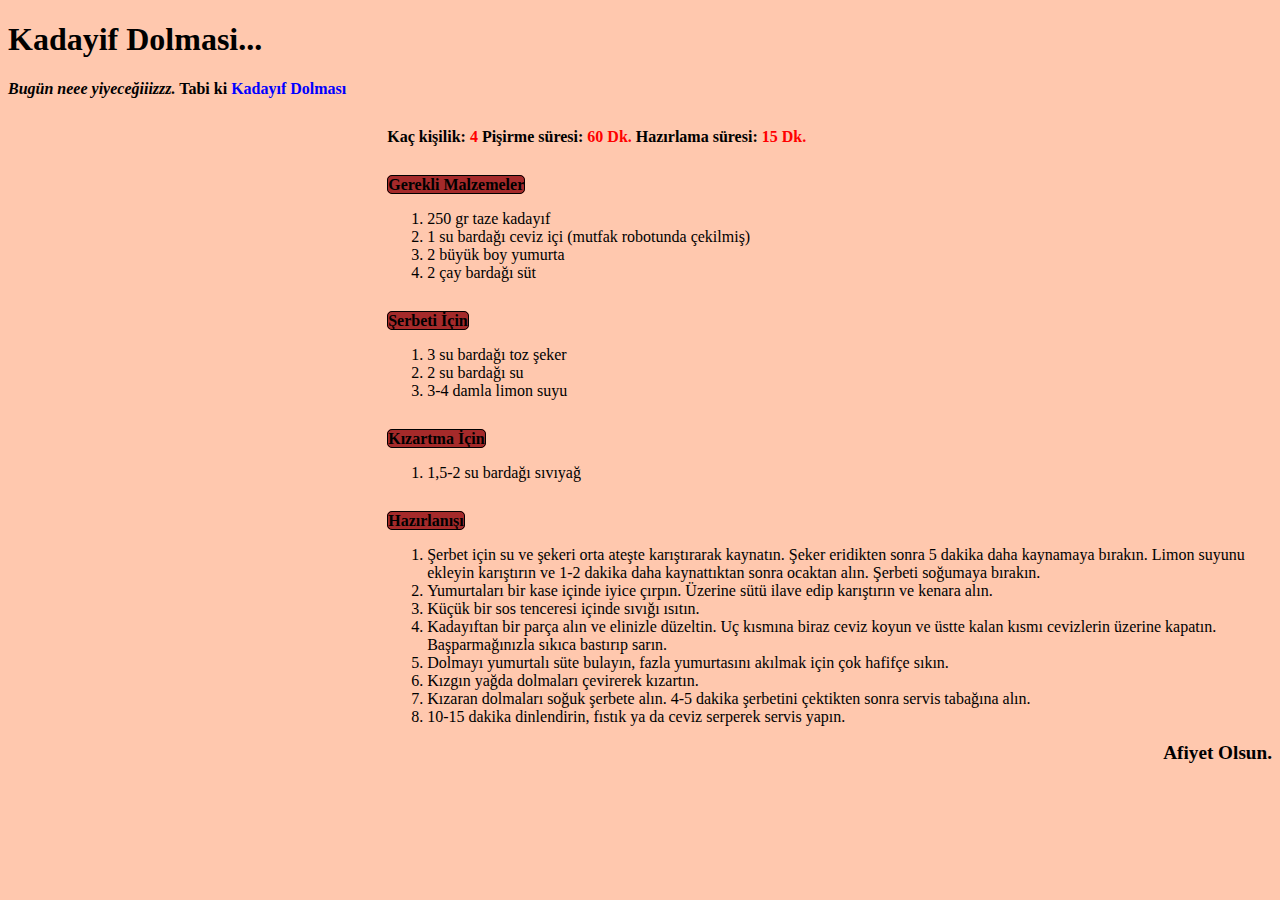
<file: index.html>
<!DOCTYPE html>
<html lang="tr">

<head>
    <meta charset="UTF-8">
    <meta http-equiv="X-UA-Compatible" content="IE=edge">
    <meta name="viewport" content="width=device-width, initial-scale=1.0">
    <title>Kadayif Dolmasi</title>
    <style>
        body {
            background-color: #ffc8ae;
        }

        #headSpan {
            color: blue;
        }

        article {
            display: block;
            margin-top: 30px;
            margin-left: 30%;
        }


        .malzeme {
            border: 1px solid black;
            border-radius: 5px;
            background-color: brown;
        }

        .ekbilgi {
            color: red;
        }

        #afiyet {
            text-align: right;
            font-size: larger;
            margin-top: 10px;
            color: black;
        }
    </style>
</head>

<body>
    <!--Header Start-->
    <header>
        <h1 id="headerH1">Kadayif Dolmasi...</h1>
        <b><i>Bugün neee yiyeceğiiizzz.</i> Tabi ki <span id="headSpan">Kadayıf Dolması</span> </b>
    </header>
    <!--Header End-->


    <!--Section Start-->
    <section>
        <article>
            <b>Kaç kişilik: <span class="ekbilgi">4</span></b>
            <b>Pişirme süresi: <span class="ekbilgi">60 Dk.</span></b>
            <b>Hazırlama süresi: <span class="ekbilgi">15 Dk.</span></b>
        </article>
    </section>

    <section>
        <article>
            <b class="malzeme">Gerekli Malzemeler</b>
            <ol>
                <li>250 gr taze kadayıf</li>
                <li>1 su bardağı ceviz içi (mutfak robotunda çekilmiş)</li>
                <li>2 büyük boy yumurta</li>
                <li>2 çay bardağı süt</li>

            </ol>
        </article>
    </section>
    <section>
        <article>
            <b class="malzeme">Şerbeti İçin</b>
            <ol>
                <li>3 su bardağı toz şeker</li>
                <li>2 su bardağı su</li>
                <li>3-4 damla limon suyu</li>

            </ol>
        </article>
    </section>
    <section>
        <article>
            <b class="malzeme">Kızartma İçin</b>
            <ol>
                <li>1,5-2 su bardağı sıvıyağ</li>


            </ol>
        </article>
    </section>

    <section>
        <article>
            <b class="malzeme">Hazırlanışı</b>
            <ol>
                <li>Şerbet için su ve şekeri orta ateşte karıştırarak kaynatın. Şeker eridikten sonra 5 dakika daha
                    kaynamaya bırakın. Limon suyunu ekleyin karıştırın ve 1-2 dakika daha kaynattıktan sonra ocaktan
                    alın. Şerbeti soğumaya bırakın.</li>
                <li>Yumurtaları bir kase içinde iyice çırpın. Üzerine sütü ilave edip karıştırın ve kenara alın.</li>
                <li>Küçük bir sos tenceresi içinde sıvığı ısıtın.</li>
                <li>Kadayıftan bir parça alın ve elinizle düzeltin. Uç kısmına biraz ceviz koyun ve üstte kalan kısmı
                    cevizlerin üzerine kapatın. Başparmağınızla sıkıca bastırıp sarın.</li>
                <li>Dolmayı yumurtalı süte bulayın, fazla yumurtasını akılmak için çok hafifçe sıkın.</li>
                <li>Kızgın yağda dolmaları çevirerek kızartın.</li>
                <li>Kızaran dolmaları soğuk şerbete alın. 4-5 dakika şerbetini çektikten sonra servis tabağına alın.
                </li>
                <li>10-15 dakika dinlendirin, fıstık ya da ceviz serperek servis yapın.</li>
            </ol>

            <p id="afiyet"><b>Afiyet Olsun.</b></p>
        </article>
    </section>

    <!--Section End-->
</body>

</html>
</file>
